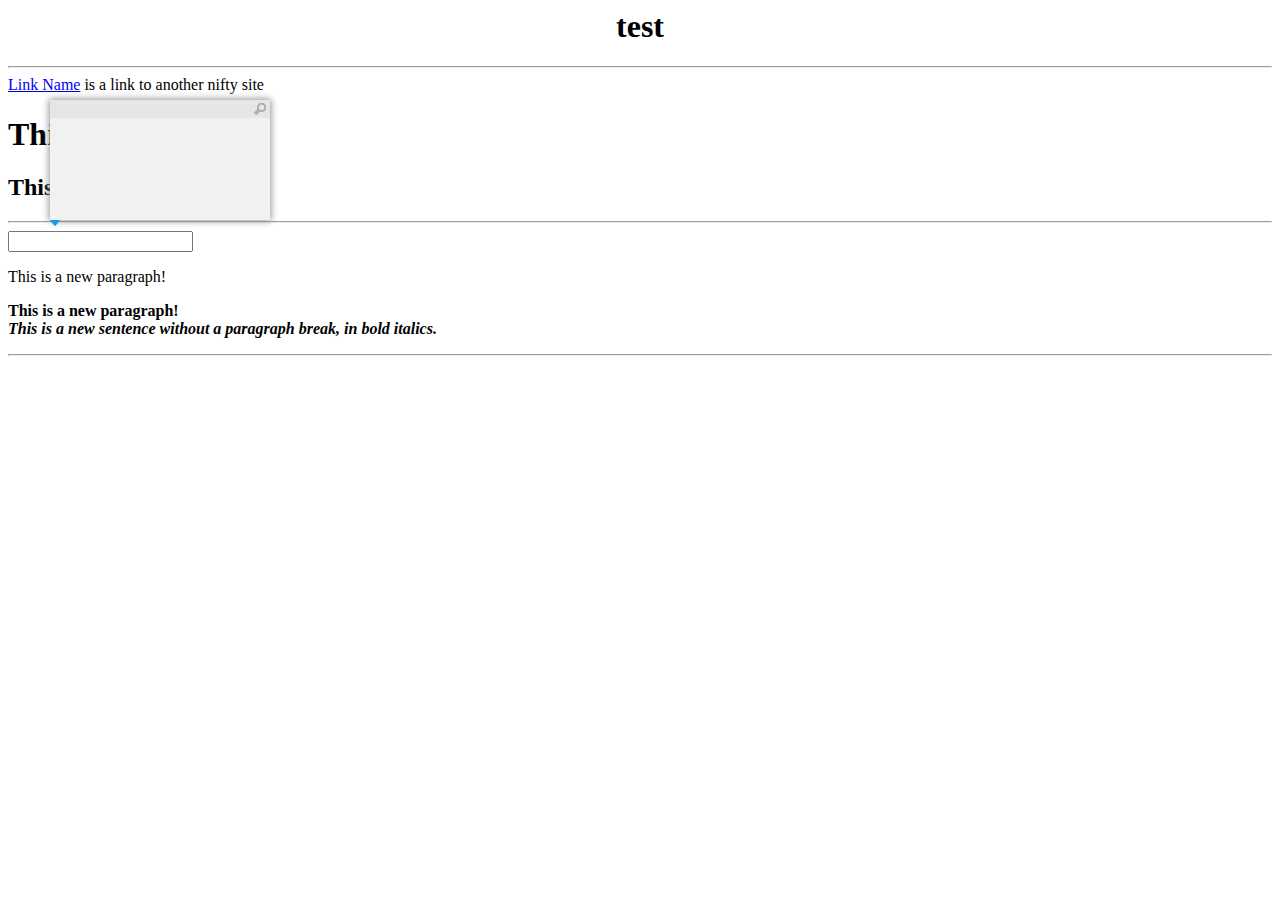
<file: index.html>
<HTML>
    <HEAD>
        <link type="text/css" rel="stylesheet" href="assets/style.css"/>
        <TITLE>Your Title Here</TITLE>
    </HEAD>
    <BODY BGCOLOR="FFFFFF">
        <CENTER><h1>test</h1> </CENTER>
        <HR>
        <a href="http://github.com/lionzhunter">Link Name</a>
        is a link to another nifty site
        <H1>This is a Header</H1>
        <H2>This is a Medium Header</H2>
       <hr>
       <input type="text" data-hze="this"/>
        <P> This is a new paragraph!
        <P> <B>This is a new paragraph!</B>
        <BR> <B><I>This is a new sentence without a paragraph break, in bold italics.</I></B>
        <HR>


<div class="hz-emo">
    <div class="hz-head">
        <div class="hz-srch">
            <input type="text" data-hz="noemoji" placeholder="start typing.."/>
        </div>

    </div>
    <div class="hz-emos">
        <ul class="hz-loading">
            
            
        </ul>

    </div>
    <div class="hz-foot">

    </div>

</div>

    <script src="assets/js/jquery-3.1.0.min.js"></script>
    <script src="assets/js/lib.js"></script>
    <script>
        
        jQuery(document).ready(function(){
            hzePopup.init().load(function(){
 +            console.log('DONE!')
          });
        })
            


    </script>
    </BODY>
</HTML>
</file>
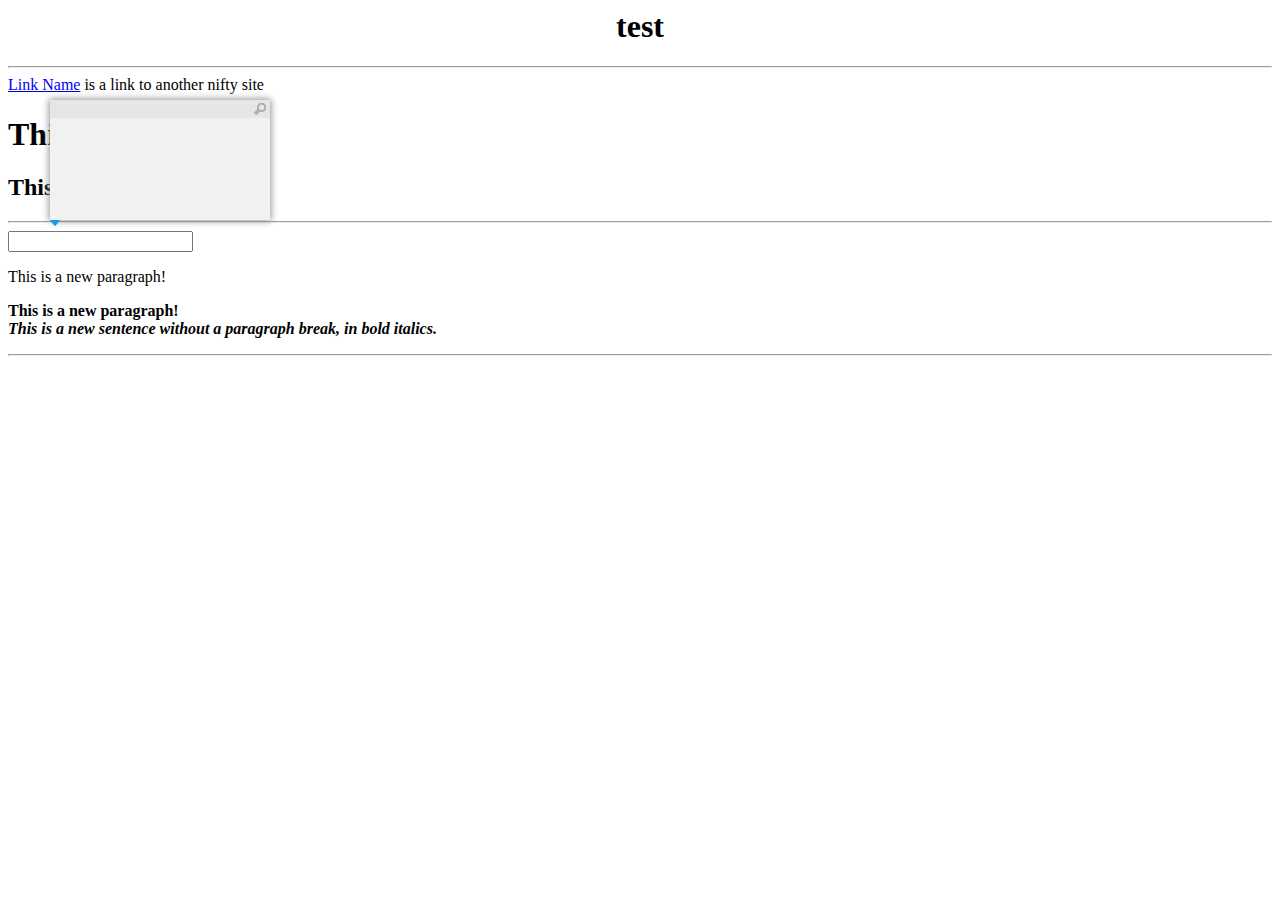
<file: test.html>
<HTML>
    <HEAD>
        <link type="text/css" rel="stylesheet" href="assets/style.css"/>
        <TITLE>Your Title Here</TITLE>
    </HEAD>
    <BODY BGCOLOR="FFFFFF">
        <CENTER><h1>test</h1> </CENTER>
        <HR>
        <a href="http://github.com/lionzhunter">Link Name</a>
        is a link to another nifty site
        <H1>This is a Header</H1>
        <H2>This is a Medium Header</H2>
       <hr>
       <input type="text" data-hze="this"/>
        <P> This is a new paragraph!
        <P> <B>This is a new paragraph!</B>
        <BR> <B><I>This is a new sentence without a paragraph break, in bold italics.</I></B>
        <HR>


<div class="hz-emo">
    <div class="hz-head">
        <div class="hz-srch">
            <input type="text" data-hz="noemoji" placeholder="start typing.."/>
        </div>

    </div>
    <div class="hz-emos">
        <ul>
            
        </ul>

    </div>
    <div class="hz-foot">

    </div>

</div>

    <script src="assets/js/jquery-3.1.0.min.js"></script>
    <script>
        var emos;
        jQuery.getJSON('https://raw.githubusercontent.com/lionzhunter/hzWemoji/master/assets/js/emoji.json', function(settings) {
            emos = settings;
            for(i=0;i<120;i++)
                jQuery('.hz-emos ul').append('<li>'+emos[i].emoji+'</li>');

            
            
        });
        jQuery(document).ready(function(){
            var ul=$('.hz-emos ul'), inp=ul.attr('data-hzinput');
            var lis=ul.find('li');
            lis.click(function(){
                
                //console.log($("[data-hze]"));
                $("[data-hze]").val($("[data-hze]").val()+$(this).html());
            })

        });


    </script>
    </BODY>
</HTML>
</file>
<file: assets/style.css>
.hz-emo{
    position: absolute;
    left: 50px;
    top: 100px;
    display: block;
    height: 120px;
    width: 220px;
    background: #f1f1f1;
    box-shadow: 0px 0px 7px 1px #949494;
    /* overflow: hidden; */
}
.hz-head{}
.hz-foot{
    background: url(img/caret.gif) no-repeat;
    height: 20px;
    width: 100%;
}
.hz-srch{
    overflow: hidden;
    background: #e6e6e6;
}
.hz-srch input{
    width: 100%;
    border: 0px;
    background: #e6e6e6;
    font-size: 12px;
    padding: 2px 0px 2px 20px;
    background-image: url(img/srch.png);
    background-repeat: no-repeat;
    background-position: 3px 3px;
    color: #505050;
    margin-left: 201px;
    cursor: pointer;
}
.hz-emos{
    height: 102px;
    overflow: scroll;
    overflow-x: hidden;
}
.hz-emos ul{
    list-style: none;
    width: 100%;
    height: 100%;
    margin: 0;
    padding: 0;
}
.hz-emos li{
    float: left;
    cursor: pointer;
    padding: 3px;
}
.hz-emos li:hover{
    background: #ccc;
}
.hz-emos::-webkit-scrollbar {
    width: 8px;
    margin: 3px 0 3px 0;
}
 
.hz-emos::-webkit-scrollbar-track {
    -webkit-box-shadow: inset 0 0 6px rgba(191, 191, 191, 0.3);
}
 
.hz-emos::-webkit-scrollbar-thumb {
  background-color: #bfbfbf;
  outline: 1px solid #eaeaea;
}
.hz-emo span{}
.hz-emo srch{}
</file>
